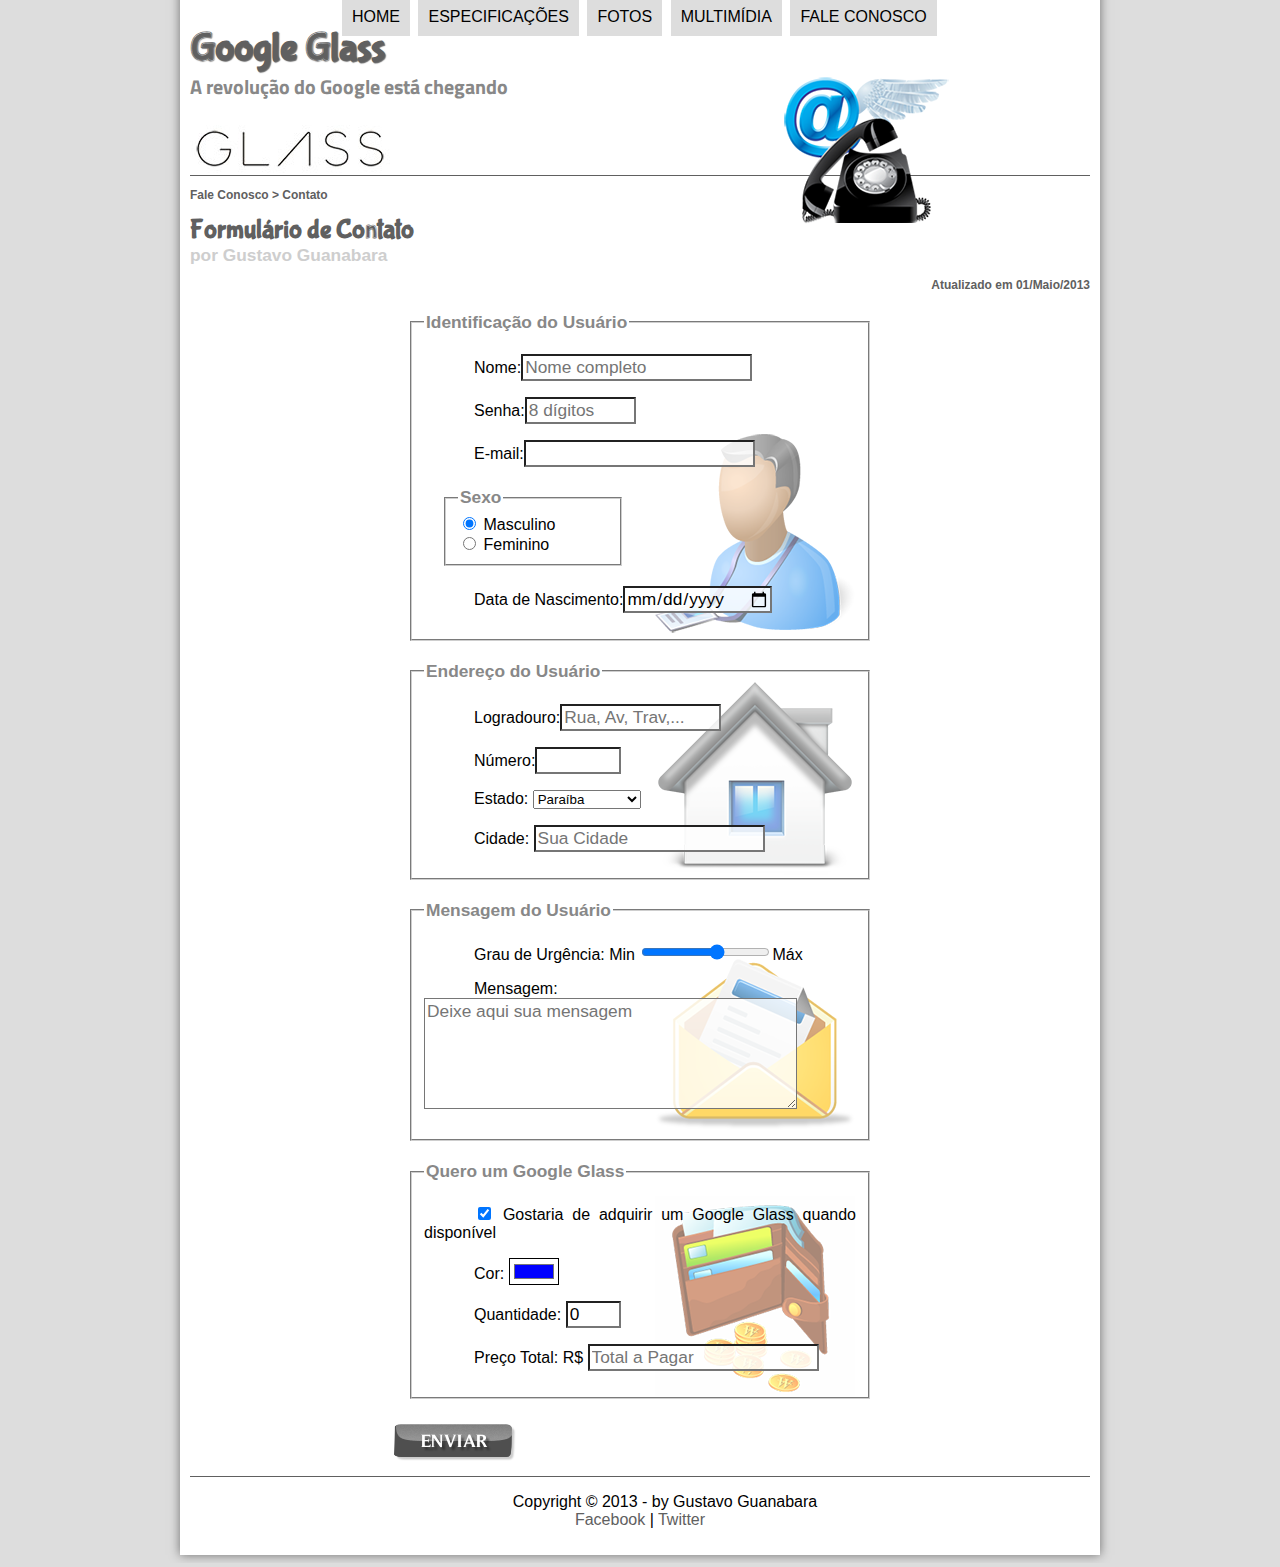
<file: fale-conosco.html>
<!DOCTYPE html>
<html lang="pt-br">
<head>
    <meta charset="UTF-8"/>
    <title>Tudo sobre google glass</title>
    <link rel="stylesheet" href="_css/estilo.css"/>
    <link rel="stylesheet" href="_css/form.css"/>
</head>
<script language="JavaScript" src="_javascript/funcoes.js"></script>
<script>
    function calc_total() {
        var qtd = parseInt(document.getElementById('cQtd').value);
        tot = qtd * 1500;
        document.getElementById('cTot').value = tot;
    }
</script>
<body>
<div id="interface">
    <header id="cabecalho">
        <hgroup>
            <h1>Google Glass</h1>
            <h2>A revolução do Google está chegando</h2>
        </hgroup>

        <img  id="icone" src="_imagens/contato.png"/>

        <nav id="menu">
            <h1>Menu Principal</h1>
            <ul>
                <li onmousemove="mudaFoto('_imagens/home.png')" onmouseout="mudaFoto('_imagens/contato.png')"><a href="index.html">Home</a></li>
                <li onmousemove="mudaFoto('_imagens/especificacoes.png')" onmouseout="mudaFoto('_imagens/contato.png')"><a href="specs.html"> Especificações</a></li>
                <li onmousemove="mudaFoto('_imagens/fotos.png')" onmouseout="mudaFoto('_imagens/contato.png')"><a href="fotos.html">Fotos</a></li>
                <li onmousemove="mudaFoto('_imagens/multimidia.png')" onmouseout="mudaFoto('_imagens/contato.png')"><a href="multimidia.html">Multimídia</a></li>
                <li onmousemove="mudaFoto('_imagens/contato.png')" onmouseout="mudaFoto('_imagens/contato.png')"><a href="fale-conosco.html">Fale conosco</a></li>
            </ul>
        </nav>

    </header>

    <section id="corpo-full">
        <article id="noticia-principal">
            <header id="cabecalho-artigo">
                <hgroup>
                    <h3>Fale Conosco > Contato</h3>
                    <h1>Formulário de Contato</h1>
                    <h2>por Gustavo Guanabara</h2>
                    <h3 class="direita">Atualizado em 01/Maio/2013</h3>
                </hgroup>
            </header>
        </article>
    </section>

    <form method="post" id="fContato" action="mailto:contato@cursoemvideo.com" oninput="calc_total();">
        <fieldset id="usuario"><legend>Identificação do Usuário</legend>
            <p><label for="cNome">Nome:</label><input type="text" name="tNome" id="cNome" size="20" maxlength="30" placeholder="Nome completo"/></p>
            <p><label for="cSenha">Senha:</label><input type="password" name="tSenha" id="cSenha" size="8" maxlength="8" placeholder="8 dígitos"/></p>
            <p><label for="cMail">E-mail:</label><input type="email" name="tMail" id="cMail" size="20" maxlength="40"/></p>
            <fieldset id="sexo"><legend>Sexo</legend>
                <input type="radio" name="tSexo" id="cMasc" checked/> <label for="cMasc">Masculino</label><br/>
                <input type="radio" name="tSexo" id="cFem"/> <label for="cFem">Feminino</label></fieldset>
            <p>Data de Nascimento:<input type="date" name="tNasc" id="cNasc"/></p>
        </fieldset>
        

        <fieldset id="endereco"><legend>Endereço do Usuário</legend>
            <p><label for="cRua">Logradouro:</label><input type="text" name="tRua" id="cRua" size="13" maxlength="80" placeholder="Rua, Av, Trav,..."/></p>
            <p><label for="cNum">Número:</label><input type="number" name="tNum" id="cNum" min="0" max="9999"/></p>
            <p><label for="cEst">Estado:</label>
            <select name="tEst" id="cEst">
                <option value="RJ">Rio de Janeiro</option>
                <option value="SP">São Paulo</option>
                <option value="MG">Minas Gerais</option>
                <option value="PB" selected>Paraíba</option>
            </select></p>
            <p><label for="cCid">Cidade:</label>
            <input type="text" name="tCid" id="cCid" maxlength="40" size="20" placeholder="Sua Cidade" list="cidades"/></p>
            <datalist id="cidades">
                <option value="Rio de Janeiro"></option>
                <option value="Nova Iguaçu"></option>
            </datalist>
        </fieldset>

        <fieldset id="mensagem"><legend>Mensagem do Usuário</legend>
            <p><label for="cUrg">Grau de Urgência: Min</label>
            <input type="range" name="tUrg" id="cUrg" min="0" max="10" step="2"/>Máx</p>
            <p><label for="cMsg">Mensagem:</label>
                <textarea name="tMsg" id="cMsg" cols="35" rows="5" placeholder="Deixe aqui sua mensagem"></textarea></p>
        </fieldset>

        <fieldset id="pedido"><legend>Quero um Google Glass</legend>
            <p><input type="checkbox" name="tPed" id="cPed" checked/>
                <label for="cPed">Gostaria de adquirir um Google Glass quando disponível</label></p>
            <p><label for="cCor">Cor:</label>
            <input type="color" name="tCor" id="cCor" value="#0000ff"/></p>
            <p><label for="cQtd">Quantidade:</label>
            <input type="number" name="tQtd" id="cQtd" min="0" max="5" value="0"/></p>
            <p><label for="cTot">Preço Total: R$</label>
            <input type="text" name="tTot" id="cTot" placeholder="Total a Pagar" readonly/></p>
        </fieldset>


        <input type="image" name="tEnviar" src="_imagens/botao-enviar.png"/>
    </form>

    <footer id="rodape">

        <p>Copyright &copy; 2013 - by Gustavo Guanabara</br>
            <a href="http://facebook.com/cursosemvideo" target="_blank"> Facebook</a> |
            <a href="http://twitter.com/cursosemvideo" target="_blank">Twitter</a></p>
    </footer>
</div>
</body>
</html>
</file>
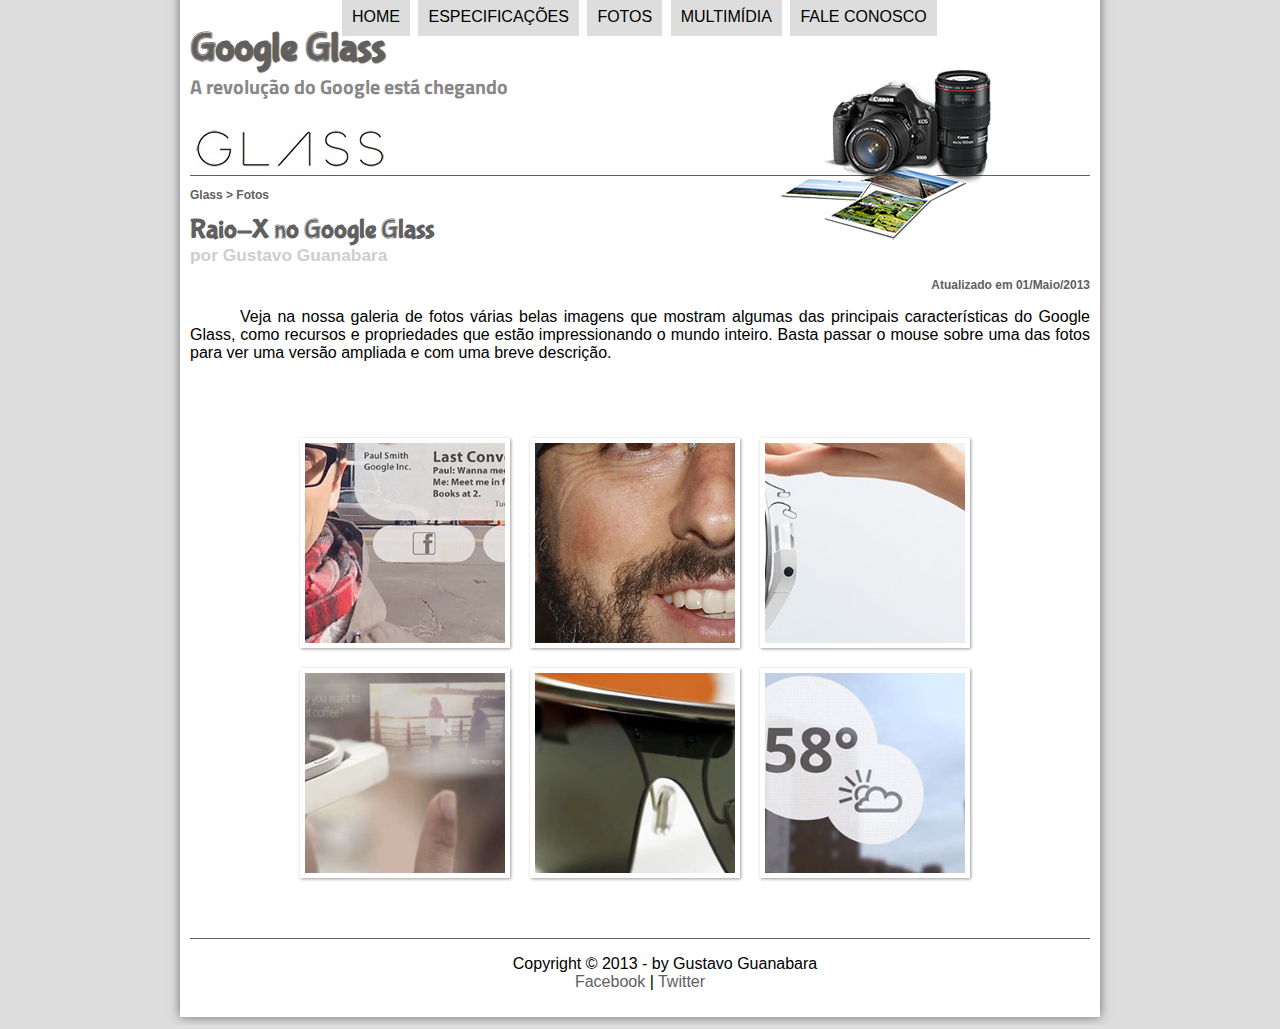
<file: fotos.html>
<!DOCTYPE html>
<html lang="pt-br">
<head>
    <meta charset="UTF-8"/>
    <title>Tudo sobre google glass</title>
    <link rel="stylesheet" href="_css/estilo.css"/>
    <link rel="stylesheet" href="_css/fotos.css"/>
</head>
<script language="JavaScript" src="_javascript/funcoes.js"></script>
<body>
<div id="interface">
    <header id="cabecalho">
        <hgroup>
            <h1>Google Glass</h1>
            <h2>A revolução do Google está chegando</h2>
        </hgroup>

        <img  id="icone" src="_imagens/fotos.png"/>

        <nav id="menu">
            <h1>Menu Principal</h1>
            <ul type="disc">
                <li onmousemove="mudaFoto('_imagens/home.png')" onmouseout="mudaFoto('_imagens/fotos.png')"><a href="index.html">Home</a></li>
                <li onmousemove="mudaFoto('_imagens/especificacoes.png')" onmouseout="mudaFoto('_imagens/fotos.png')"><a href="specs.html"> Especificações</a></li>
                <li onmousemove="mudaFoto('_imagens/fotos.png')" onmouseout="mudaFoto('_imagens/fotos.png')"><a href="fotos.html">Fotos</a></li>
                <li onmousemove="mudaFoto('_imagens/multimidia.png')" onmouseout="mudaFoto('_imagens/fotos.png')"><a href="multimidia.html">Multimídia</a></li>
                <li onmousemove="mudaFoto('_imagens/contato.png')" onmouseout="mudaFoto('_imagens/fotos.png')"><a href="fale-conosco.html">Fale conosco</a></li>
            </ul>
        </nav>

    </header>
    <section id="corpo-full">
        <article id="noticia-principal">
            <header id="cabecalho-artigo">
                <hgroup>
                    <h3>Glass > Fotos</h3>
                    <h1>Raio-X no Google Glass</h1>
                    <h2>por Gustavo Guanabara</h2>
                    <h3 class="direita">Atualizado em 01/Maio/2013</h3>
                </hgroup>
            </header>

            <p>Veja na nossa galeria de fotos várias belas imagens que mostram algumas das principais características do Google Glass, como recursos e propriedades que estão impressionando o mundo inteiro. Basta passar o mouse sobre uma das fotos para ver uma versão ampliada e com uma breve descrição.</p>

        </article>
    </section>


    <ul id="album-fotos">
        <li id="foto01"><span>Agenda e lembretes</span></li>
        <li id="foto02"><span>Sergey Brin usando o Glass</span></li>
        <li id="foto03"><span>Leve e compacto</span></li>
        <li id="foto04"><span>Sensação de uma tela de 50"</span></li>
        <li id="foto05"><span>Vários tipos de lente</span></li>
        <li id="foto06"><span>Informações importantes</span></li>
    </ul>

    <footer id="rodape">

        <p>Copyright &copy; 2013 - by Gustavo Guanabara</br>
            <a href="http://facebook.com/cursosemvideo" target="_blank"> Facebook</a> |
            <a href="http://twitter.com/cursosemvideo" target="_blank">Twitter</a></p>
    </footer>
</div>
</body>
</html>
</file>
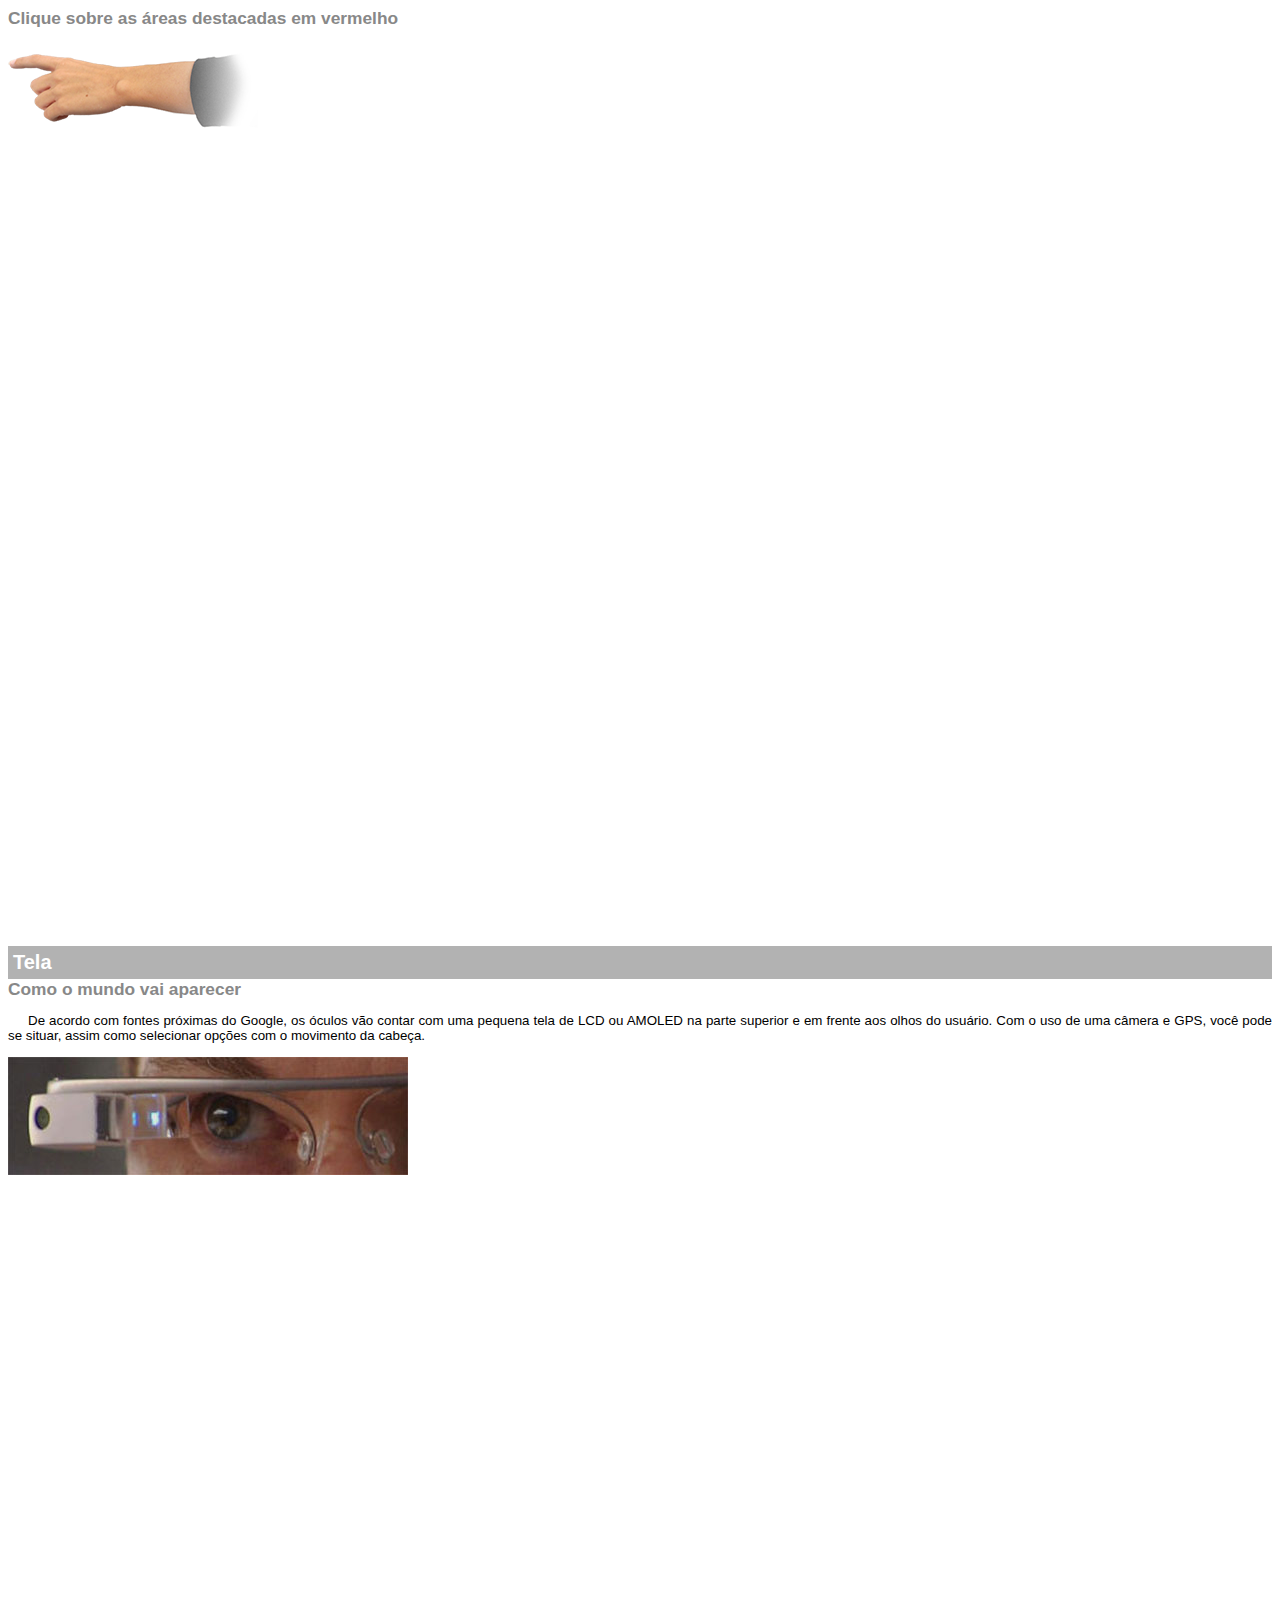
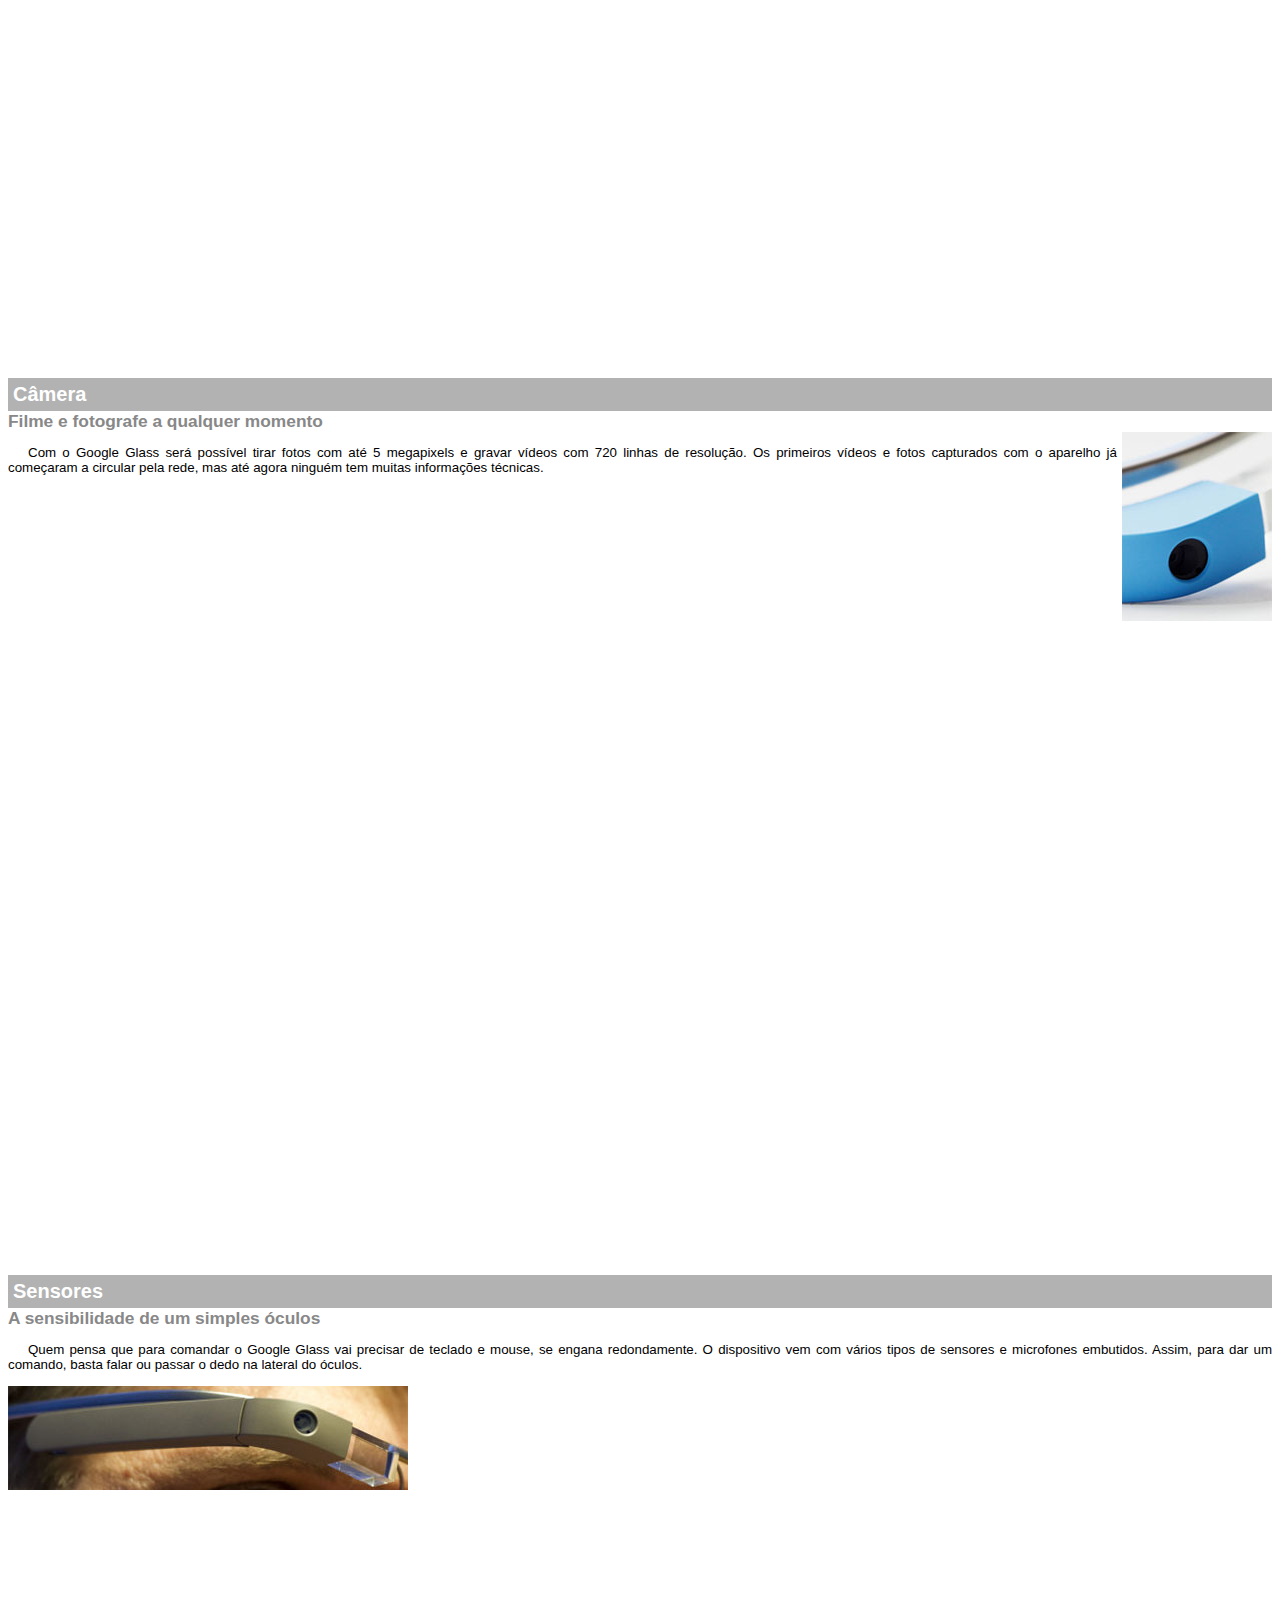
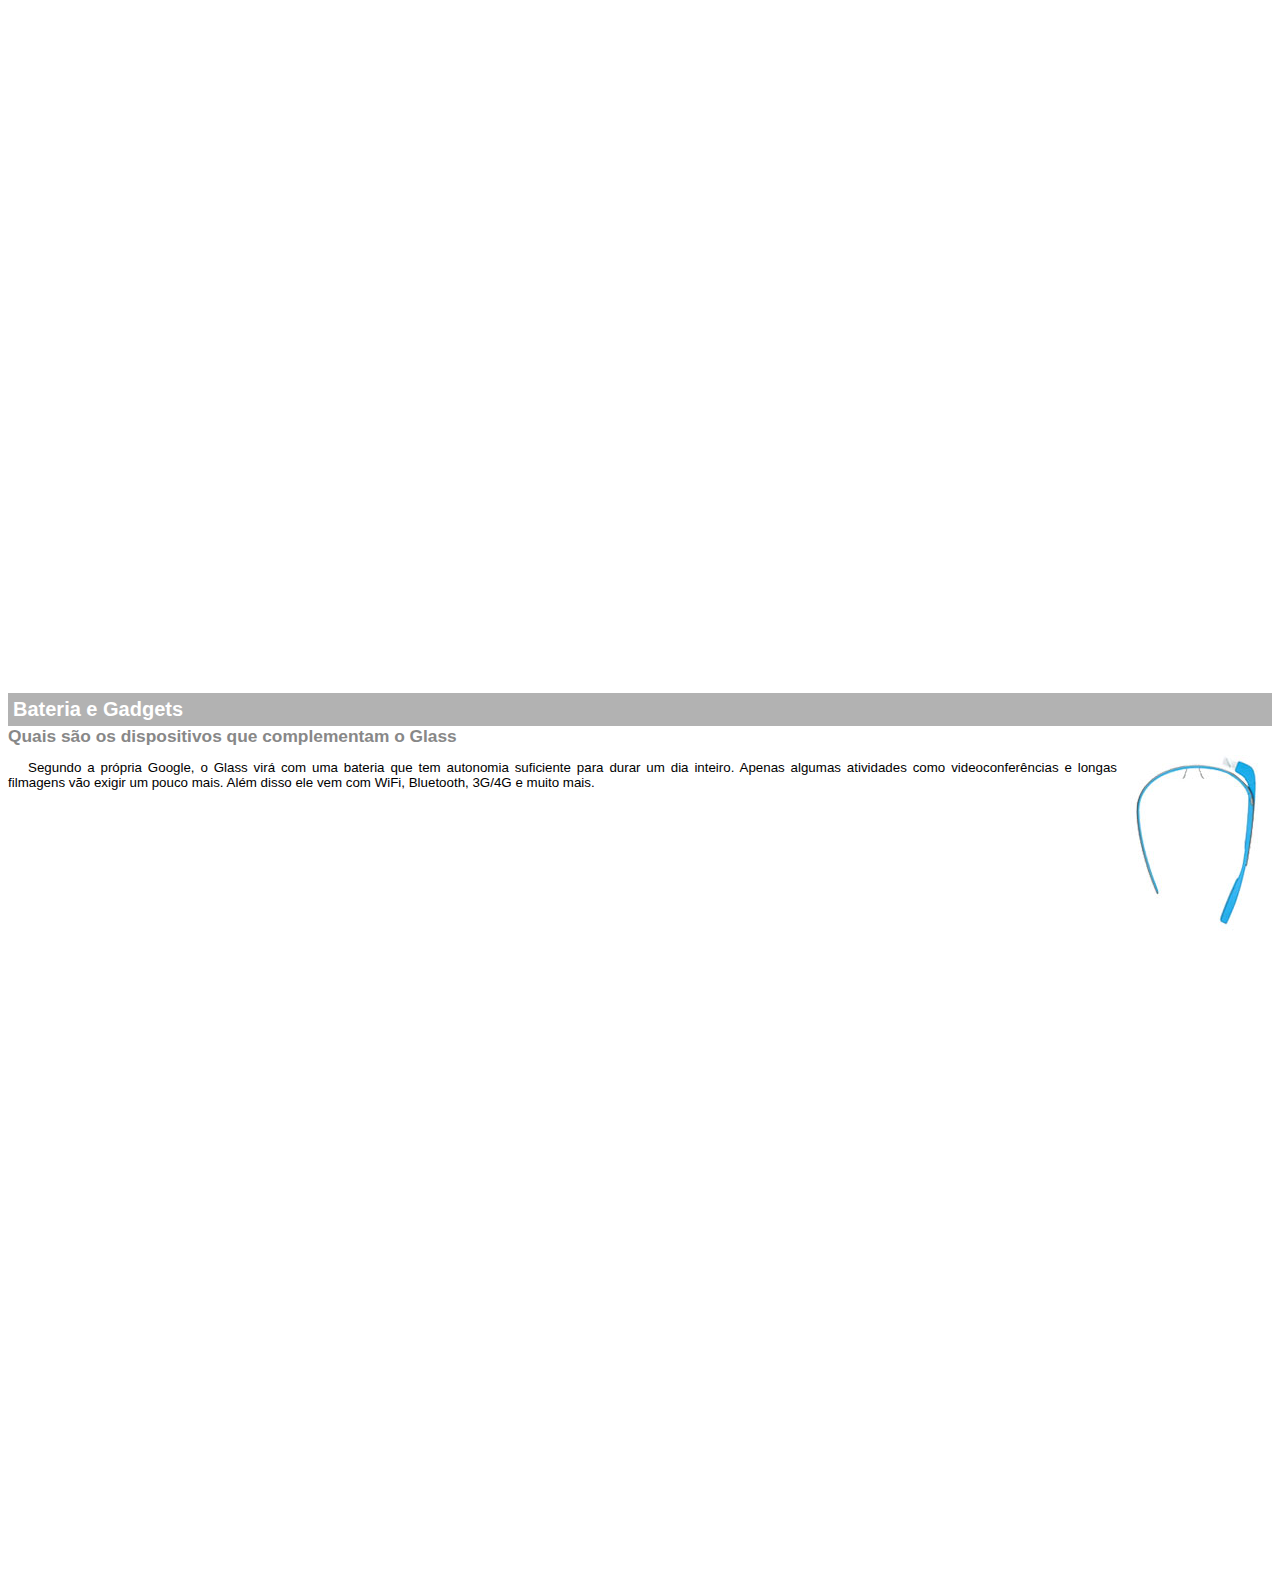
<file: google-glass.html>
<!DOCTYPE html>
<html>
<head>
    <meta charset="UTF-8"/>
    <title>Informalções sobre Google Glass</title>
    <style>
        body {
            font-family: Arial;
            font-size: 10pt;
        }
        p {
            text-align: justify;
            text-indent: 20px;
        }
        article h1 {
            font-size: 15pt;
            color: #ffffff;
            background-color: rgba(0,0,0,.3);
            padding: 5px;
            margin: 0px;
        }
        article h2 {
            font-size: 13pt;
            color: #888888;
            margin: 0px;
        }
        article {
            margin-bottom: 800px;
        }
        img.img-dir {
            display: block;
            float: right;
            margin-left: 5px;
        }
    </style>
</head>
<body>
<article id="topo">
    <header>
    <h2>Clique sobre as áreas destacadas em vermelho</h2>
</header>
    <img src="_imagens/mao.png" alt="Mão apontando para a esquerda"/>
</article>

<article id="tela">
    <header>
    <h1>Tela</h1>
    <h2>Como o mundo vai aparecer</h2>
</header>
    <p>De acordo com fontes próximas do Google, os óculos vão contar com uma pequena tela de LCD ou AMOLED na parte
        superior e em frente aos olhos do usuário. Com o uso de uma câmera e GPS, você pode se situar, assim como
        selecionar opções com o movimento da cabeça.</p>
    <img src="_imagens/det-tela.jpg" alt="Tela do Google Glass"/>
</article>

<article id="camera">
    <header>
        <h1>Câmera</h1>
        <h2>Filme e fotografe a qualquer momento</h2>
    </header>
    <img src="_imagens/det-camera.jpg" class="img-dir" alt="Câmera do Google Glass"/>
    <header>
        <p>Com o Google Glass será possível tirar fotos com até 5 megapixels e gravar vídeos com 720 linhas de
            resolução. Os
            primeiros vídeos e fotos capturados com o aparelho já começaram a circular pela rede, mas até agora ninguém
            tem
            muitas informações técnicas.</p>
    </header>
</article>

<article id="sensores">
    <header>
        <h1>Sensores</h1>
        <h2>A sensibilidade de um simples óculos</h2>
    </header>
    <p>Quem pensa que para comandar o Google Glass vai precisar de teclado e mouse, se engana redondamente. O
        dispositivo vem com vários tipos de sensores e microfones embutidos. Assim, para dar um comando, basta falar ou passar o
        dedo na lateral do óculos.</p>
    <img src="_imagens/det-touch.jpg" alt="Sensores do Google Glass"/>
</article>

<article id="gadgets">
    <header>
        <h1>Bateria e Gadgets</h1>
        <h2>Quais são os dispositivos que complementam o Glass</h2>
        <img src="_imagens/det-bateria.jpg" class="img-dir" alt="Bateria e Gadgets do Google Glass"/>
        <p>Segundo a própria Google, o Glass virá com uma bateria que tem autonomia suficiente para durar um dia
            inteiro.
            Apenas algumas atividades como videoconferências e longas filmagens vão exigir um pouco mais. Além disso ele
            vem com WiFi, Bluetooth, 3G/4G e muito mais.</p>
    </header>
</article>
</body>

</html>
</file>
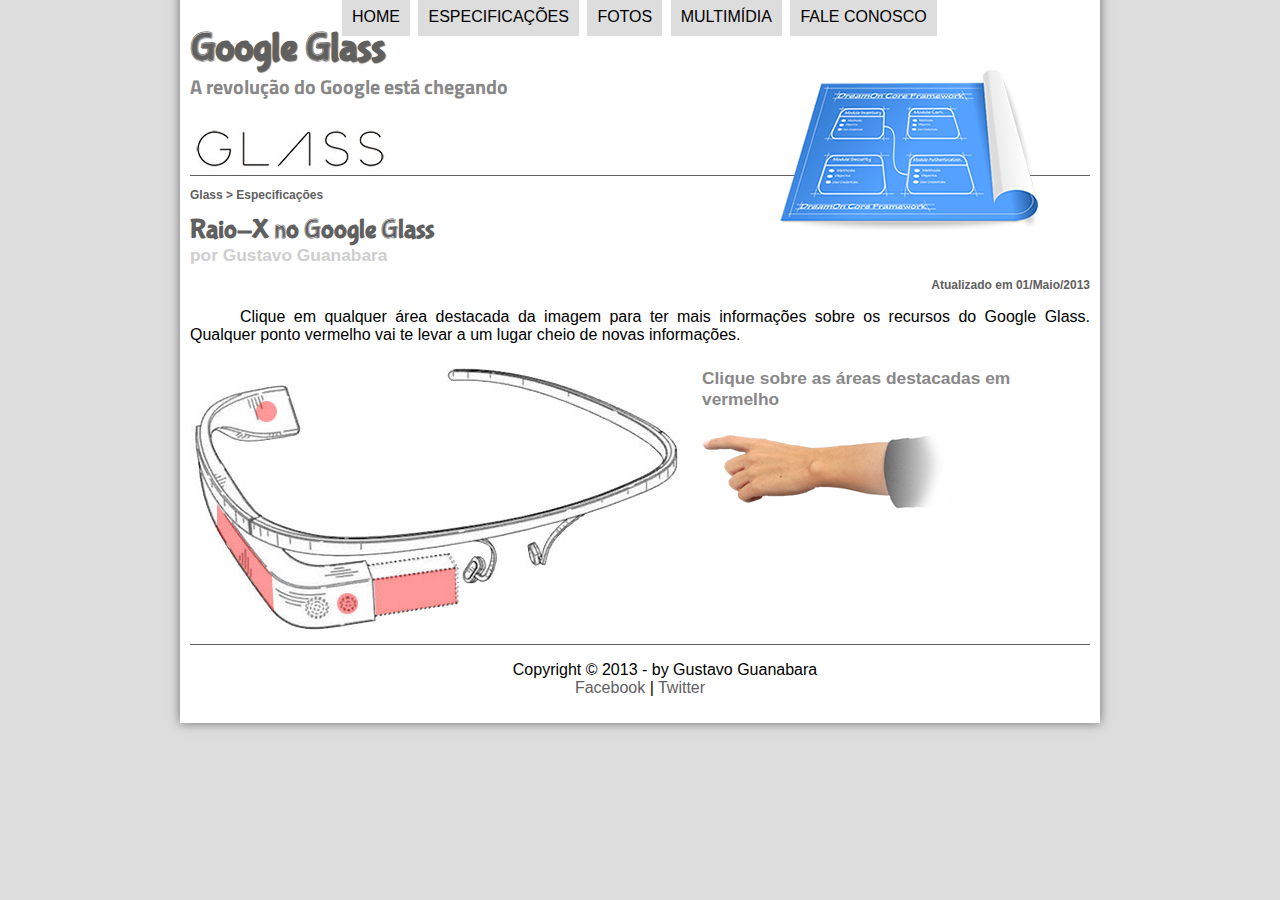
<file: specs.html>
<!DOCTYPE html>
<html lang="pt-br">
<head>
    <meta charset="UTF-8"/>
    <title>Tudo sobre google glass</title>
    <link rel="stylesheet" href="_css/estilo.css"/>
    <link rel="stylesheet" href="_css/specs.css"/>
</head>
<script language="JavaScript" src="_javascript/funcoes.js"></script>
<body>
<div id="interface">
    <header id="cabecalho">
        <hgroup>
            <h1>Google Glass</h1>
            <h2>A revolução do Google está chegando</h2>
        </hgroup>

        <img  id="icone" src="_imagens/especificacoes.png"/>

        <nav id="menu">
            <h1>Menu Principal</h1>
            <ul type="disc">
                <li onmousemove="mudaFoto('_imagens/home.png')" onmouseout="mudaFoto('_imagens/especificacoes.png')"><a href="index.html">Home</a></li>
                <li onmousemove="mudaFoto('_imagens/especificacoes.png')" onmouseout="mudaFoto('_imagens/especificacoes.png')"><a href="specs.html"> Especificações</a></li>
                <li onmousemove="mudaFoto('_imagens/fotos.png')" onmouseout="mudaFoto('_imagens/especificacoes.png')"><a href="fotos.html">Fotos</a></li>
                <li onmousemove="mudaFoto('_imagens/multimidia.png')" onmouseout="mudaFoto('_imagens/especificacoes.png')"><a href="multimidia.html">Multimídia</a></li>
                <li onmousemove="mudaFoto('_imagens/contato.png')" onmouseout="mudaFoto('_imagens/especificacoes.png')"><a href="fale-conosco.html">Fale conosco</a></li>
            </ul>
        </nav>

    </header>

    <section id="corpo-full">
        <article id="noticia-principal">
            <header id="cabecalho-artigo">
                <hgroup>
                    <h3>Glass > Especificações</h3>
                    <h1>Raio-X no Google Glass</h1>
                    <h2>por Gustavo Guanabara</h2>
                    <h3 class="direita">Atualizado em 01/Maio/2013</h3>
                </hgroup>
            </header>

            <p>Clique em qualquer área destacada da imagem para ter mais informações sobre os recursos do Google Glass.
                Qualquer ponto vermelho vai te levar a um lugar cheio de novas informações.</p>

            <section id="conteudo">
                <img src="_imagens/glass-esquema-marcado.jpg" usemap="#meumapa"/>
                <map name="meumapa">
                    <area shape="rect" coords="179,202,270,260" href="google-glass.html#tela" target="janela"/>
                    <area shape="circle" coords="158,243,12" href="google-glass.html#camera" target="janela"/>
                    <area shape="circle" coords="73,52,12" href="google-glass.html#gadgets" target="janela"/>
                    <area shape="poly" coords="28,143,83,216,84,249,27,169" href="google-glass.html#sensores" target="janela"/>
                </map>
                <iframe src="google-glass.html" name="janela" id="frame-spec"></iframe>
            </section>
        </article>
    </section>

    <footer id="rodape">

        <p>Copyright &copy; 2013 - by Gustavo Guanabara</br>
            <a href="http://facebook.com/cursosemvideo" target="_blank"> Facebook</a> |
            <a href="http://twitter.com/cursosemvideo" target="_blank">Twitter</a></p>
    </footer>
</div>
</body>
</html>
</file>
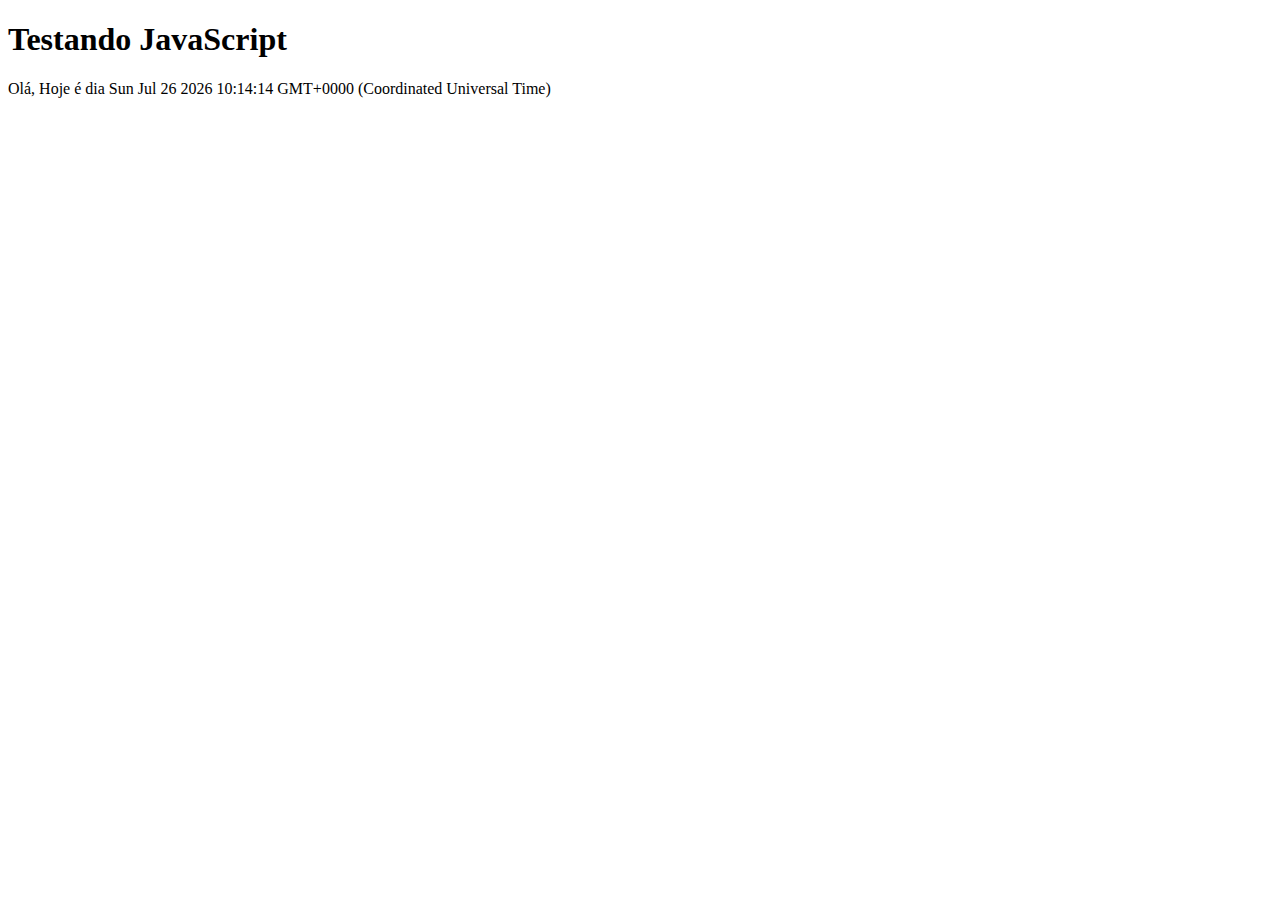
<file: testejs01.html>
<!DOCTYPE html>
<html lang="pt-br">
<head>
    <meta charset="UTF-8">
    <title>Teste JavaScript</title>
</head>
<body>
<h1>Testando JavaScript</h1>
<script>
    document.write("Olá, Hoje é dia " + Date());
</script>
</body>
</html>
</file>
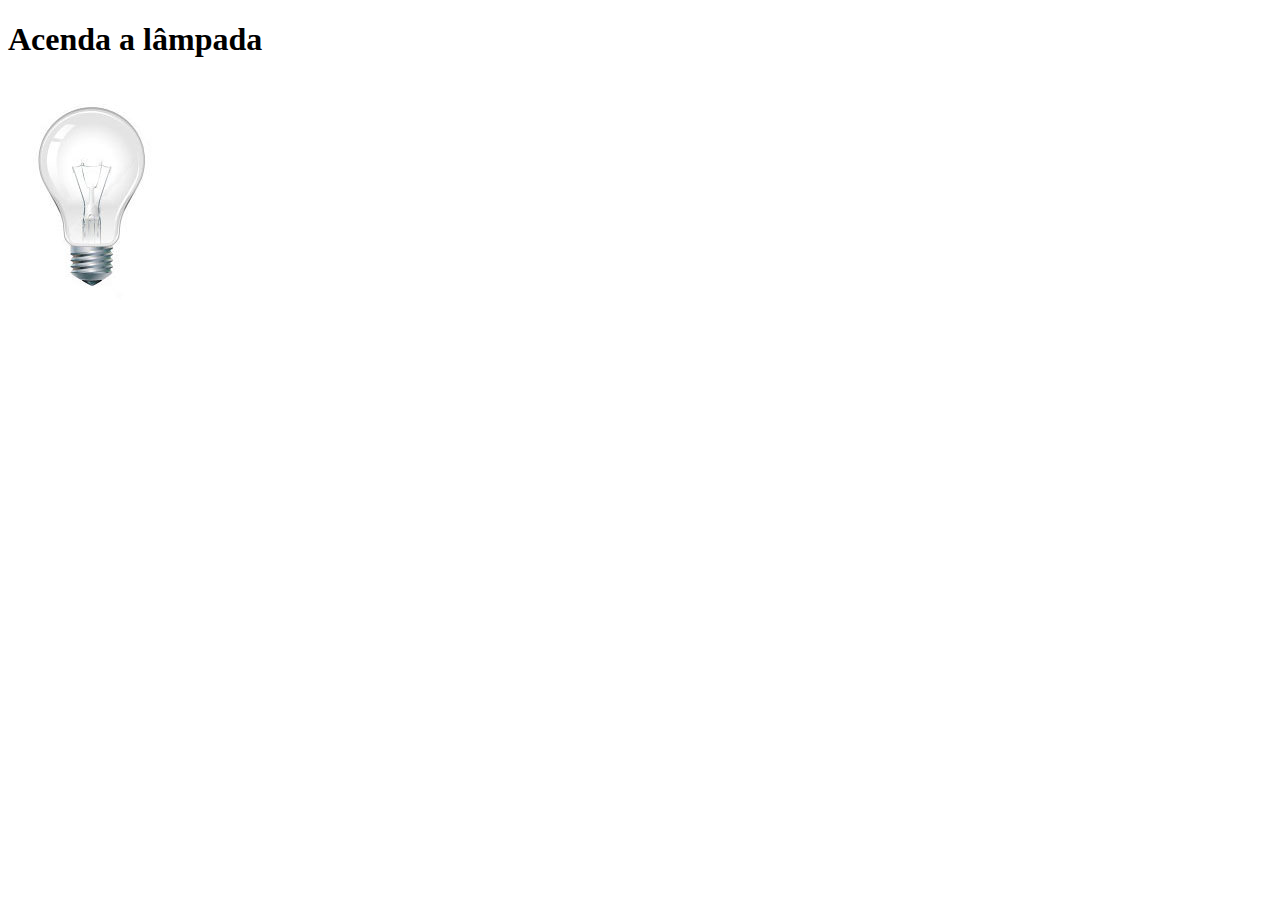
<file: testejs02.html>
<!DOCTYPE html>
<html lang="en">
<head>
    <meta charset="UTF-8">
    <title>Teste JavaScript</title>
    <script>
        function acendeLampada() {
            document.getElementById("luz").src = "_imagens/lampada-acesa.jpg";
        }
        function apagaLampada() {
            document.getElementById("luz").src = "_imagens/lampada-apagada.jpg";
        }
        function quebraLampada() {
            document.getElementById("luz").src = "_imagens/lampada-quebrada.jpg";
        }
    </script>
</head>
<body>
    <h1>Acenda a lâmpada</h1>
    <img src="_imagens/lampada-apagada.jpg" id="luz" onmousemove="acendeLampada()" onmouseout="apagaLampada()" onclick="quebraLampada()"/>
</body>
</html>
</file>
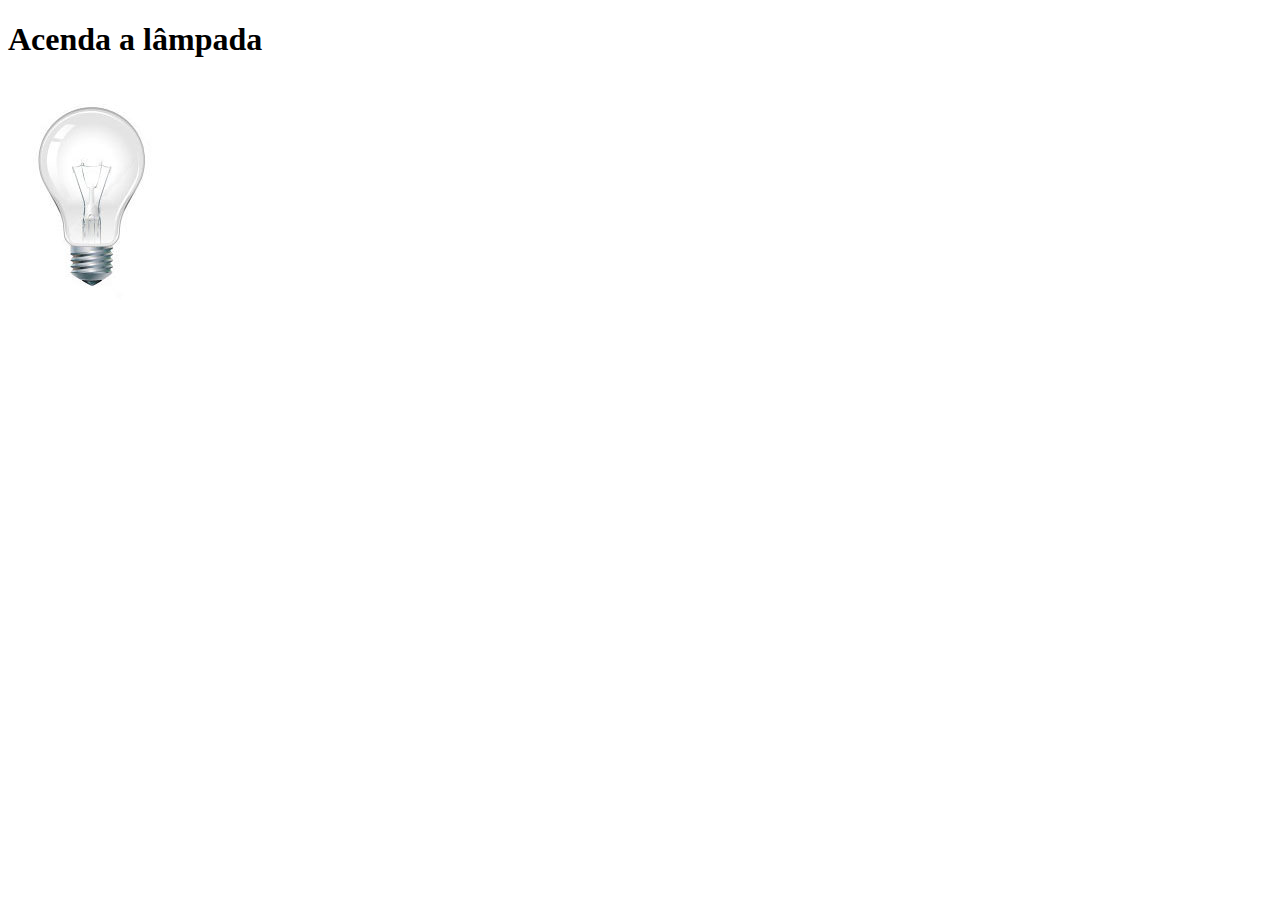
<file: testejs03.html>
<!DOCTYPE html>
<html lang="en">
<head>
    <meta charset="UTF-8">
    <title>Teste JavaScript</title>
    <script>
        var quebrada = false;
        function mudaLampada(tipo) {

            if (!quebrada) {
                document.getElementById("luz").src = "_imagens/" + tipo + ".jpg";
                if (tipo == 'lampada-quebrada') {
                    quebrada = true;
                }
            }
        }
    </script>
</head>
<body>
    <h1>Acenda a lâmpada</h1>
    <img src="_imagens/lampada-apagada.jpg" id="luz" onmousemove="mudaLampada('lampada-acesa')" onmouseout="mudaLampada('lampada-apagada')" onclick="mudaLampada('lampada-quebrada')"/>
</body>
</html>
</file>
<file: _css/estilo.css>
@charset "UTF-8";
@import url(http://fonts.googleapis.com/css?family=Titillium+Web);
@font-face {
    font-family: 'FonteLogo';
    src: url("../_fonts/bubblegum-sans-regular.otf");
}

body{
    font-family: Arial, sans-serif;
    background-color: #dddddd;
    color: rgba(0,0,0,1);
}

div#interface{
    width: 900px;
    background-color: #ffffff;
    margin: -20px auto 0px auto;
    box-shadow: 0px 0px 10px rgba(0,0,0,.5);
    padding: 10px 10px 10px 10px;
}

p{
    text-align: justify;
    text-indent: 50px;
}

a{
    color: #606060;
    text-decoration: none;
}

a:hover {
    text-decoration: underline;
}

header#cabecalho img#icone{
    position: absolute;
    left: 780px;
    top: 70px;
}

header#cabecalho{
    border-bottom: 1px #606060 solid;
    height: 150px;
    background: url("../_imagens/glass-logo-peq.jpg") no-repeat 0px 100px;
}

header#cabecalho h1{
    font-family: 'FonteLogo', sans-serif;
    font-size: 30pt;
    color: #606060;
    text-shadow: 1px 1px 1px rgba(0,0,0,.6);
    padding: 0px;
    margin-bottom: 0px;
}

header#cabecalho h2{
    font-family: 'Titillium Web', sans-serif;
    color: #888888;
    font-size: 15pt;
    padding: 0px;
    margin-top: 0px;

}

/* Formatação de imagens com legendas */

figure.foto-legenda{
    position: relative;
    border: 8px solid white;
    box-shadow: 1px 1px 4px black;
}

figure.foto-legenda img{
    width: 100%;
    height: 100%;
}

figure.foto-legenda figcaption {
    opacity: 0;
    position: absolute;
    top: 0px;
    background-color: rgba(0,0,0,.4);
    color: white;
    width: 100%;
    height: 100%;
    padding: 10px;
    box-sizing: border-box;
    transition: opacity 1s;
}

figure.foto-legenda:hover figcaption{
    opacity: 1;
}

/* Formatação do Menu */

nv#menu {
    display: block;
}

nav#menu ul {
    list-style: none;
    text-transform: uppercase;
    position: absolute;
    top: -20px;
    left: 300px;
}

nav#menu li {
    display: inline-block;
    background-color: #dddddd;
    padding: 10px;
    margin: 2px;
    transition: background-color 1s;
}

nav#menu li:hover {
    background-color: #606060;
}

nav#menu h1 {
    display: none;
}

nav#menu a {
    color: black;
    text-decoration: none;
}

nav#menu a:hover {
    color: #ffffff;
    text-decoration: underline;
}

section#corpo{
    display: block;
    width: 500px;
    float: left;
    border-right: 1px solid #606060;
    padding-right: 15px;
}

article#noticia-princpal h2{
    font-size: 13pt;
    color: #606060;
    background-color: #dddddd;
    padding: 5px 0px 5px 10px;
    margin: 10px 0px 10px 0px;
}

header#cabecalho-artigo h1{
    font-family: 'FonteLogo', sans-serif;
    font-size: 20pt;
    color: #606060;
    margin-bottom: 0px;
    margin-top: 0px;
}

.direita{
    text-align: right;
}

header#cabecalho-artigo h2{
    font-size: 13pt;
    color: #cecece;
    background-color: #ffffff;
    margin: 0px;
}

header#cabecalho-artigo h3{
    font-size: 12px;
    color: #606060;
}

table#tabelaspec {
    border: 1px solid #606060;
    border-spacing: 0px;
    margin-left: auto;
    margin-right: auto;
}

table#tabelaspec td{
    border: 1px solid #606060;
    padding: 10px;
    text-align: center;
    vertical-align: middle;
}

table#tabelaspec td.ce{
    color: #ffffff;
    background-color: #606060;
    vertical-align: top;
    font-weight: bold;
}

table#tabelaspec td.cd{
    background-color: #cecece;
}

table#tabelaspec caption{
    color: #888888;
    font-size: 13pt;
    font-weight: bolder;
}

table#tabelaspec caption span{
    display: block;
    float: right;
    color: #000000;
    font-size: 8pt;
    margin-top: 10px;
}

aside#lateral{
    display: block;
    width: 350px;
    float: right;
    background-color: #dddddd;
    padding: 10px;
    margin-top: 10px;
    box-shadow: 2px 2px 2px rgba(0,0,0,.5);
}

aside#lateral h1{
    font-family: 'FonteLogo',sans-serif;
    font-size: 20pt;
    color: #606060;
    margin-top: 0px;
 }

aside#lateral h2{
    background-color: #606060;
    font-size: 13pt;
    color: #ffffff;
    padding: 5px;
}

footer#rodape{
    clear: both;
    border-top: 1px solid #606060;
}

footer#rodape p{
    text-align: center;
}
</file>
<file: _css/form.css>
@charset "UTF-8";

form {
    width: 500px;
    margin: auto;
}


input, textarea {
    font-family: sans-serif;
    font-weight: normal;
    font-size: 13pt;
    background-color: rgba(255,255,255,.8);
}

input:hover, textarea:hover {
    background-color: #dddddd;
}

legend {
    color: #888888;
    font-weight: bold;
    font-size: 13pt;
    font-family: sans-serif;
}

fieldset {
    border-color: #cecece;
    margin: 20px;
}

fieldset#sexo {
    width: 150px;
}

fieldset#usuario {
    background: url("../_imagens/icone-contato.png") no-repeat 95% 95%;
}

fieldset#endereco {
    background: url("../_imagens/icone-endereco.png") no-repeat 95% 95%;
}

fieldset#mensagem {
    background: url("../_imagens/icone-mensagem.png") no-repeat 95% 95%;
}

fieldset#pedido {
    background: url("../_imagens/icone-pagamento.png") no-repeat 95% 95%;
}
</file>
<file: _css/fotos.css>
@charset "UTF-8";

ul#album-fotos {
    width: 700px;
    margin: 0 auto;
    padding: 50px;
    overflow: hidden;
    list-style: none;
}

ul#album-fotos li {
    float: left;
    width: 200px;
    height: 200px;
    margin: 10px;
    border: 5px solid #ffffff;
    background-color: #ffffff;
    box-shadow: 1px 1px 3px rgba(0,0,0,.4);
    -webkit-transition: all .4s ease-in;
}

ul#album-fotos li span {
    opacity: 0;
    color: #ffffff;
    text-shadow: 1px 1px 1px #000000;
    background-color: rgba(0,0,0,.3);
    font-size: 9pt;
    line-height: 370px;
    padding: 5px;
}

ul#album-fotos li:hover {
    -webkit-transform: scale(1.5);
}

ul#album-fotos li:hover span {
    opacity: 1;
}

ul#album-fotos li#foto01 {
    background: url('../_imagens/galeria-01.jpg') no-repeat;
    background-position: 50% 50%;
    background-size: 400px 400px;
    background-color: #ffffff;
}

ul#album-fotos li#foto01:hover {
    background-position: 0px 0px;
    background-size: 200px 200px;
}

ul#album-fotos li#foto02 {
    background: url('../_imagens/galeria-02.jpg') no-repeat;
    background-position: 50% 50%;
    background-size: 400px 400px;
    background-color: #ffffff;
}

ul#album-fotos li#foto02:hover {
    background-position: 0px 0px;
    background-size: 200px 200px;
}

ul#album-fotos li#foto03 {
    background: url('../_imagens/galeria-03.jpg') no-repeat;
    background-position: 50% 50%;
    background-size: 400px 400px;
    background-color: #ffffff;
}

ul#album-fotos li#foto03:hover {
    background-position: 0px 0px;
    background-size: 200px 200px;
}

ul#album-fotos li#foto04 {
    background: url('../_imagens/galeria-04.jpg') no-repeat;
    background-position: 50% 50%;
    background-size: 400px 400px;
    background-color: #ffffff;
}

ul#album-fotos li#foto04:hover {
    background-position: 0px 0px;
    background-size: 200px 200px;
}

ul#album-fotos li#foto05 {
    background: url('../_imagens/galeria-05.jpg') no-repeat;
    background-position: 50% 50%;
    background-size: 400px 400px;
    background-color: #ffffff;
}

ul#album-fotos li#foto05:hover {
    background-position: 0px 0px;
    background-size: 200px 200px;
}

ul#album-fotos li#foto06 {
    background: url('../_imagens/galeria-06.jpg') no-repeat;
    background-position: 50% 50%;
    background-size: 400px 400px;
    background-color: #ffffff;
}

ul#album-fotos li#foto06:hover {
    background-position: 0px 0px;
    background-size: 200px 200px;
}
</file>
<file: _css/specs.css>
@charset "UTF-8";

section#conteudo {
    width: 1000px;
    margin: auto;
}

iframe#frame-spec {
    width: 400px;
    height: 280px;
    border: none;
    overflow: hidden;
}

iframe#frame-spec::-webkit-scrollbar {
    display: none;
}
</file>
